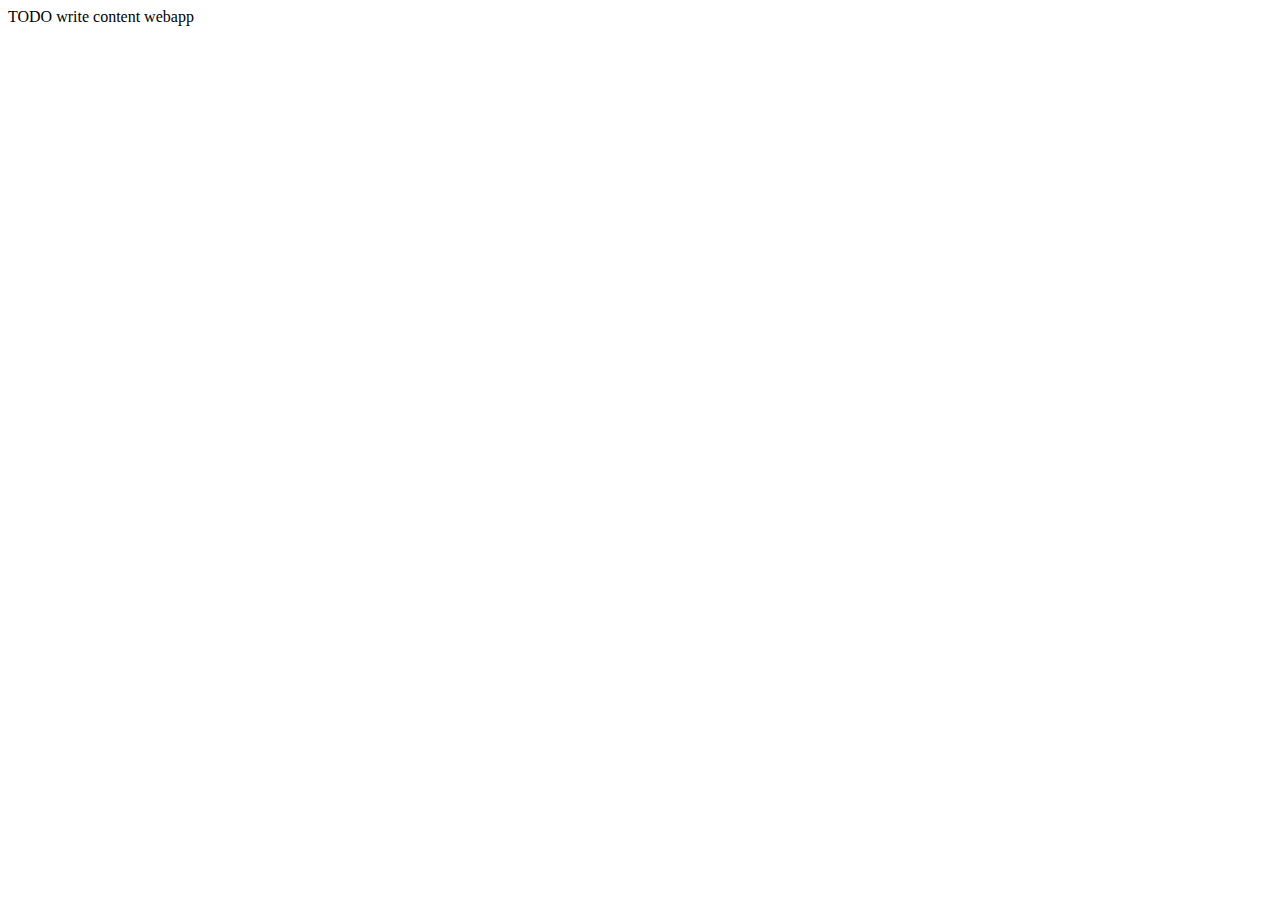
<file: src/main/templates/index.html>
<!DOCTYPE html>
<!--
To change this license header, choose License Headers in Project Properties.
To change this template file, choose Tools | Templates
and open the template in the editor.
-->
<html>
    <head>
        <title>TODO supply a title</title>
        <meta charset="UTF-8">
        <meta name="viewport" content="width=device-width, initial-scale=1.0">
    </head>
    <body>
        <div>TODO write content webapp</div>
    </body>
</html>
</file>
